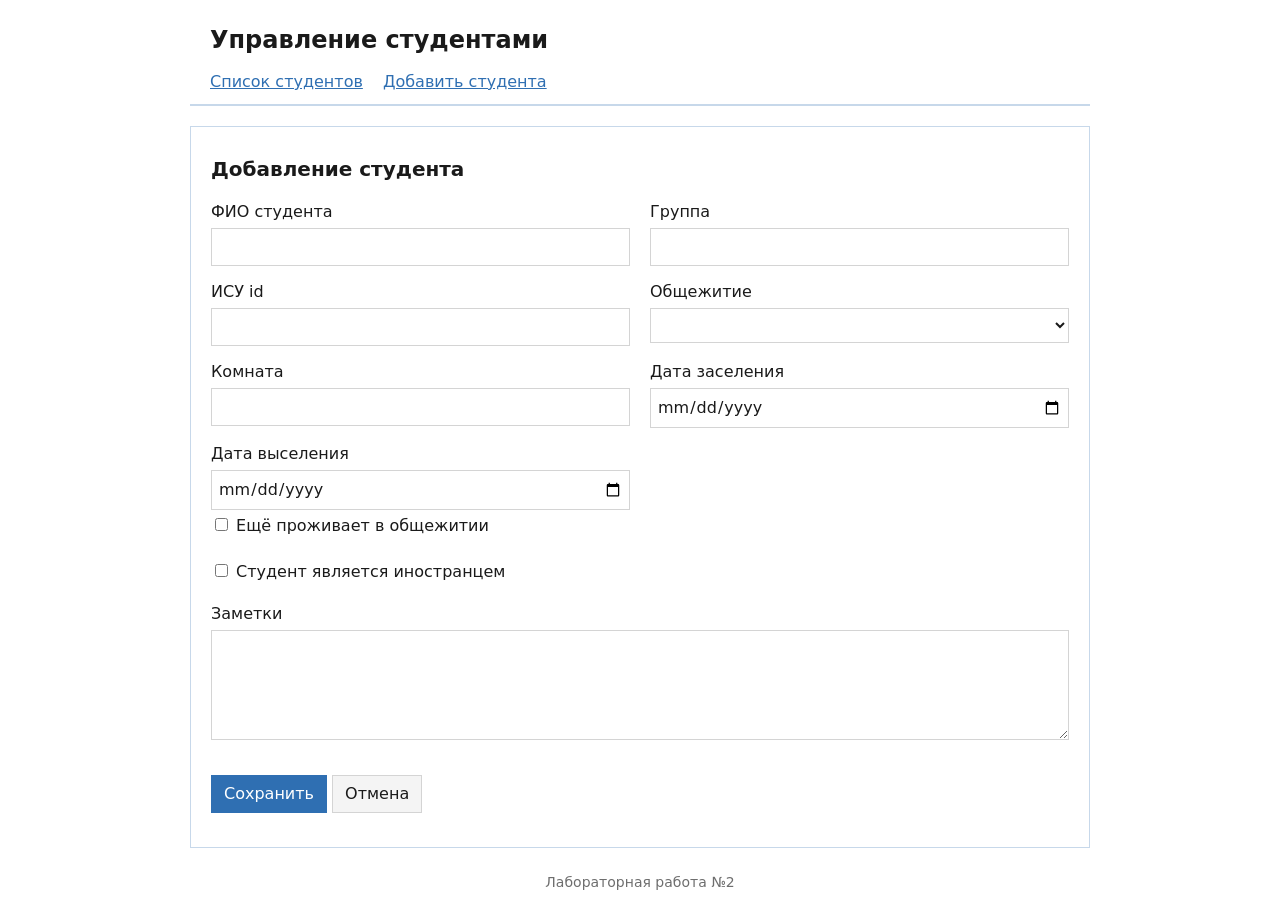
<file: frontend/student-form.html>
<!DOCTYPE html>
<html lang="ru">
<head>
    <meta charset="UTF-8">
    <meta name="viewport" content="width=device-width, initial-scale=1">
    <title>Добавление / редактирование студента</title>
    <link rel="icon" href="image.png" type="image/png">
    <link rel="stylesheet" href="css/styles.css">
</head>
<body>

<header>
    <h1>Управление студентами</h1>
    <nav>
        <a href="index.html">Список студентов</a>
        <a href="student-form.html">Добавить студента</a>
    </nav>
</header>

<main>
    <h2 id="form-title">Добавление студента</h2>

    <form id="student-form">
        <p>
            <label for="full_name">ФИО студента</label>
            <input type="text" id="full_name" name="full_name" required minlength="5" maxlength="100"
                   pattern="\s*[A-Za-zА-ЯЁа-яё]+(?:['\-][A-Za-zА-ЯЁа-яё]+)*(?:\s+[A-Za-zА-ЯЁа-яё]+(?:['\-][A-Za-zА-ЯЁа-яё]+)*)+\s*"
                   title="Минимум фамилия и имя, только буквы; внутри слова можно дефис или апостроф">
            <span class="field-error" id="error-full_name"></span>
        </p>

        <p>
            <label for="group">Группа</label>
            <input type="text" id="group" name="group" required minlength="5" maxlength="5"
                   pattern="[A-Za-z]\d{4}" title="Латинская буква и четыре цифры, например M3301">
            <span class="field-error" id="error-group"></span>
        </p>

        <p>
            <label for="isu_id">ИСУ id</label>
            <input type="text" id="isu_id" name="isu_id" required pattern="\d{6}" minlength="6" maxlength="6"
                   inputmode="numeric" title="Ровно шесть цифр">
            <span class="field-error" id="error-isu_id"></span>
        </p>

        <p>
            <label for="dormitory">Общежитие</label>
            <select id="dormitory" name="dormitory" required>
                <option value="" disabled selected></option>
            </select>
            <span class="field-error" id="error-dormitory"></span>
        </p>

        <p>
            <label for="room">Комната</label>
            <input type="text" id="room" name="room" required pattern="[1-9]\d{3}" minlength="4" maxlength="4"
                   inputmode="numeric" title="Ровно четыре цифры, первая не 0, например 1205">
            <span class="field-error" id="error-room"></span>
        </p>

        <p>
            <label for="check_in">Дата заселения</label>
            <input type="date" id="check_in" name="check_in" required min="2000-01-01">
            <span class="field-error" id="error-check_in"></span>
        </p>

        <p>
            <label for="check_out">Дата выселения</label>
            <input type="date" id="check_out" name="check_out" required>
            <span class="field-error" id="error-check_out"></span>
            <label for="living" class="checkbox-label">
                <input type="checkbox" id="living" name="living">
                Ещё проживает в общежитии
            </label>
        </p>

        <p class="form-row-wide">
            <label for="is_foreign" class="checkbox-label">
                <input type="checkbox" id="is_foreign" name="is_foreign">
                Студент является иностранцем
            </label>
            <span class="field-error" id="error-is_foreign"></span>
        </p>

        <p class="form-row-wide">
            <label for="notes">Заметки</label>
            <textarea id="notes" name="notes" rows="4" maxlength="500"></textarea>
            <span class="field-error" id="error-notes"></span>
        </p>

        <p id="form-error" class="form-error form-row-wide"></p>

        <p class="form-row-wide">
            <button type="submit" class="button-primary">Сохранить</button>
            <a class="button" href="index.html">Отмена</a>
        </p>
    </form>
</main>

<footer>
    <p>Лабораторная работа №2</p>
</footer>

<script src="js/api.js"></script>
<script src="js/form.js"></script>

</body>
</html>
</file>
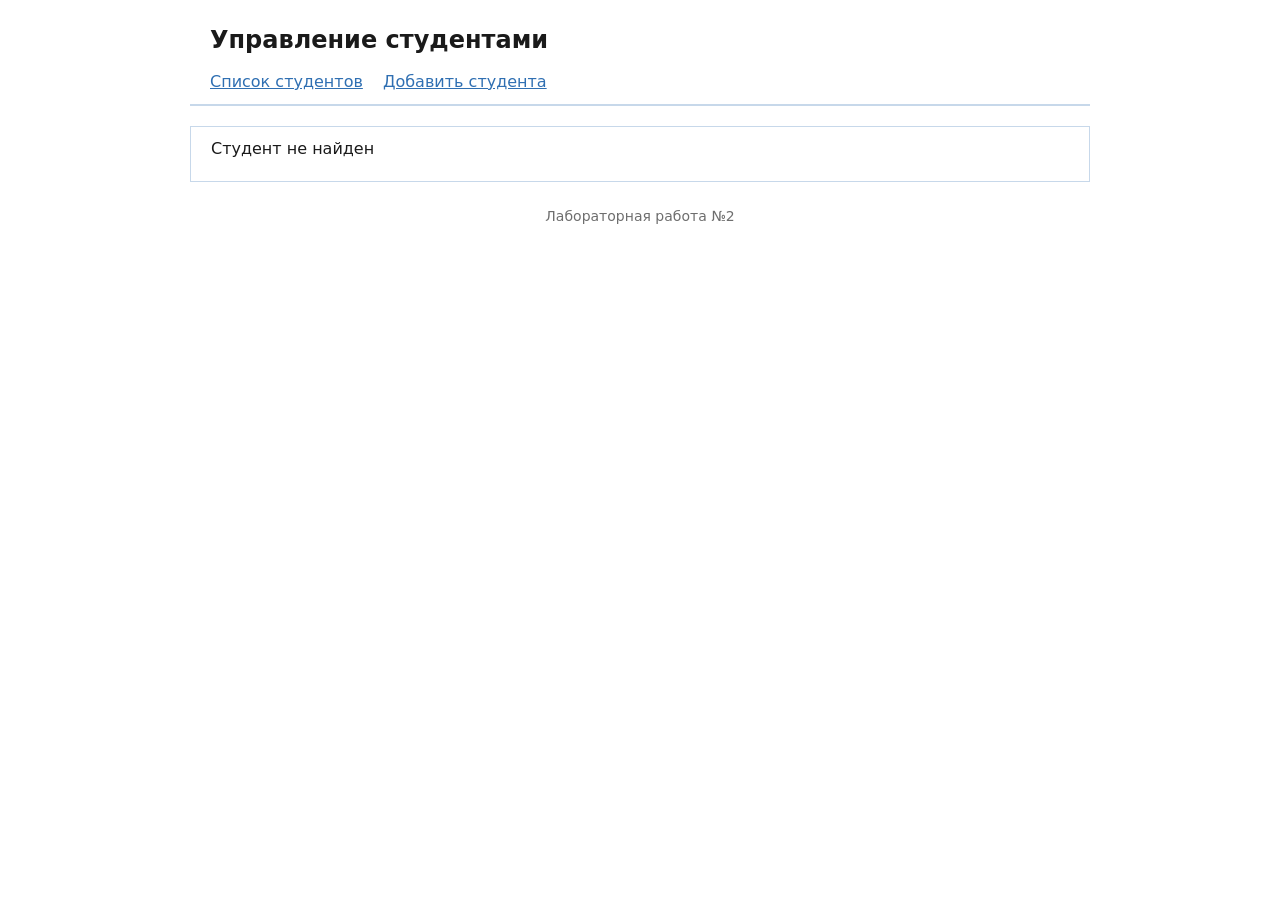
<file: frontend/student-info.html>
<!DOCTYPE html>
<html lang="ru">
<head>
    <meta charset="UTF-8">
    <meta name="viewport" content="width=device-width, initial-scale=1">
    <title>Досье студента</title>
    <link rel="icon" href="image.png" type="image/png">
    <link rel="stylesheet" href="css/styles.css">
</head>
<body>

<header>
    <h1>Управление студентами</h1>
    <nav>
        <a href="index.html">Список студентов</a>
        <a href="student-form.html">Добавить студента</a>
    </nav>
</header>

<main>
    <h2>Досье студента</h2>

    <table id="student-info">
        <tr>
            <th>ФИО</th>
            <td id="info-full_name"></td>
        </tr>
        <tr>
            <th>Группа</th>
            <td id="info-group"></td>
        </tr>
        <tr>
            <th>ИСУ id</th>
            <td id="info-isu_id"></td>
        </tr>
        <tr>
            <th>Общежитие</th>
            <td id="info-dormitory"></td>
        </tr>
        <tr>
            <th>Комната</th>
            <td id="info-room"></td>
        </tr>
        <tr>
            <th>Срок заселения</th>
            <td id="info-period"></td>
        </tr>
        <tr>
            <th>Иностранец</th>
            <td id="info-is_foreign"></td>
        </tr>
        <tr>
            <th>Заметки</th>
            <td id="info-notes"></td>
        </tr>
    </table>

    <p>
        <a class="button" id="edit-link" href="student-form.html">Редактировать</a>
        <a class="button" href="index.html">Назад к списку</a>
    </p>
</main>

<footer>
    <p>Лабораторная работа №2</p>
</footer>

<script src="js/api.js"></script>
<script src="js/info.js"></script>

</body>
</html>
</file>
<file: frontend/css/styles.css>
:root {
    --bg:      #ffffff;
    --surface: #f4f4f4;
    --line:    #d4d4d4;
    --muted:   #6e6e6e;
    --ink:     #1a1a1a;

    --accent:      #2f6fb2;
    --accent-dark: #23578c;
    --accent-line: #c7d8ea;
    --accent-weak: #eef4fa;

    --danger:      #b3261e;
    --danger-weak: #fdeceb;
}

body {
    font-family: system-ui, -apple-system, "Segoe UI", Roboto, sans-serif;
    font-size: 16px;
    line-height: 1.5;
    color: var(--ink);
    background-color: var(--bg);
    margin: 0;
    padding: 0;
}

header, main, footer {
    max-width: 900px;
    margin: 0 auto;
    padding: 10px 20px;
    box-sizing: border-box;
}

header {
    border-bottom: 2px solid var(--accent-line);
}

h1 {
    font-size: 24px;
    margin: 12px 0;
}

h2 {
    font-size: 20px;
}

nav a {
    margin-right: 15px;
    color: var(--accent);
}

main {
    border: 1px solid var(--accent-line);
    margin-top: 20px;
    padding-bottom: 20px;
}

footer {
    color: var(--muted);
    font-size: 14px;
    text-align: center;
}

a:focus-visible,
button:focus-visible,
input:focus-visible,
select:focus-visible,
textarea:focus-visible {
    outline: 2px solid var(--accent);
    outline-offset: 2px;
}

table {
    border-collapse: collapse;
    width: 100%;
}

th, td {
    border: 1px solid var(--line);
    padding: 8px;
    text-align: left;
}

th {
    background-color: var(--accent-weak);
}

#students-table tbody tr:hover {
    background-color: var(--accent-weak);
}

#students-table {
    table-layout: fixed;
}

#students-table th {
    font-size: 14px;
    overflow-wrap: anywhere;
}

#students-table th:nth-child(1) { width: 17%; }
#students-table th:nth-child(2) { width: 9%; }
#students-table th:nth-child(3) { width: 9%; }
#students-table th:nth-child(4) { width: 13%; }
#students-table th:nth-child(5) { width: 10%; }
#students-table th:nth-child(6) { width: 13%; }
#students-table th:nth-child(7) { width: 13%; }
#students-table th:nth-child(8) { width: 16%; }

#students-table td {
    overflow-wrap: anywhere;
}

#students-table td:last-child {
    overflow-wrap: normal;
}

#students-table td:last-child a,
#students-table td:last-child button {
    display: inline-block;
    margin: 0 8px 4px 0;
    font-size: 14px;
}

#students-table td:last-child button {
    color: var(--danger);
    border-color: var(--danger);
    background-color: var(--bg);
}

#students-table td:last-child button:hover {
    background-color: var(--danger-weak);
}

#students-table td:last-child button:focus-visible {
    outline-color: var(--danger);
}

td a {
    margin-right: 8px;
    color: var(--accent);
}

.filters {
    display: grid;
    grid-template-columns: repeat(3, 1fr);
    gap: 0 16px;
    margin-bottom: 12px;
    padding: 12px 12px 0;
    background-color: var(--surface);
    border: 1px solid var(--line);
}

.filters p {
    margin: 0 0 12px;
}

.filters-actions {
    grid-column: 1 / -1;
}

.filters-actions .button {
    margin-left: 8px;
}

.filters input:invalid:not(:placeholder-shown) {
    border: 2px solid var(--ink);
}

.status-line {
    margin: 0 0 12px;
}

.status-line:empty {
    display: none;
}

#student-form {
    display: grid;
    grid-template-columns: 1fr 1fr;
    gap: 0 20px;
}

#student-form p {
    margin: 0 0 14px;
}

.form-row-wide {
    grid-column: 1 / -1;
}

label {
    display: block;
    margin-bottom: 4px;
}

input, select, textarea {
    width: 100%;
    padding: 6px;
    font: inherit;
    color: var(--ink);
    background-color: var(--bg);
    border: 1px solid var(--line);
    box-sizing: border-box;
}

input[type="checkbox"] {
    width: auto;
}

.checkbox-label {
    display: inline-block;
    margin-top: 4px;
}

input:focus, select:focus, textarea:focus {
    border-color: var(--accent);
}

input:disabled {
    background-color: var(--surface);
    color: var(--muted);
}

.was-submitted input:invalid,
.was-submitted select:invalid,
.was-submitted textarea:invalid,
.has-error {
    border: 2px solid var(--ink);
}

.field-error, .form-error, .status-line {
    display: block;
    font-size: 14px;
    font-weight: 600;
    color: var(--ink);
}

.field-error:not(:empty)::before,
.form-error:not(:empty)::before,
.status-line:not(:empty)::before {
    content: "! ";
}

button, .button {
    display: inline-block;
    padding: 6px 12px;
    font: inherit;
    border: 1px solid var(--line);
    background-color: var(--surface);
    color: var(--ink);
    text-decoration: none;
    cursor: pointer;
}

button:hover, .button:hover {
    background-color: var(--line);
}

.button-primary {
    background-color: var(--accent);
    border-color: var(--accent);
    color: var(--bg);
}

.button-primary:hover {
    background-color: var(--accent-dark);
    border-color: var(--accent-dark);
}

@media (max-width: 700px) {
    header, main, footer {
        padding: 10px;
    }

    #students-table,
    #students-table tbody {
        display: block;
    }

    #students-table thead {
        display: none;
    }

    #students-table tr {
        display: block;
        border: 1px solid var(--line);
        margin-bottom: 12px;
        padding: 4px 8px;
    }

    #students-table td {
        display: flex;
        flex-wrap: wrap;
        justify-content: space-between;
        gap: 4px 12px;
        border: none;
        border-bottom: 1px solid var(--line);
        padding: 6px 0;
    }

    #students-table tr td:last-child {
        border-bottom: none;
    }

    #students-table td::before {
        content: attr(data-label);
        color: var(--muted);
        font-size: 14px;
    }

    #students-table td:not([data-label]) {
        display: block;
    }

    #student-form,
    .filters {
        grid-template-columns: 1fr;
    }
}
</file>
